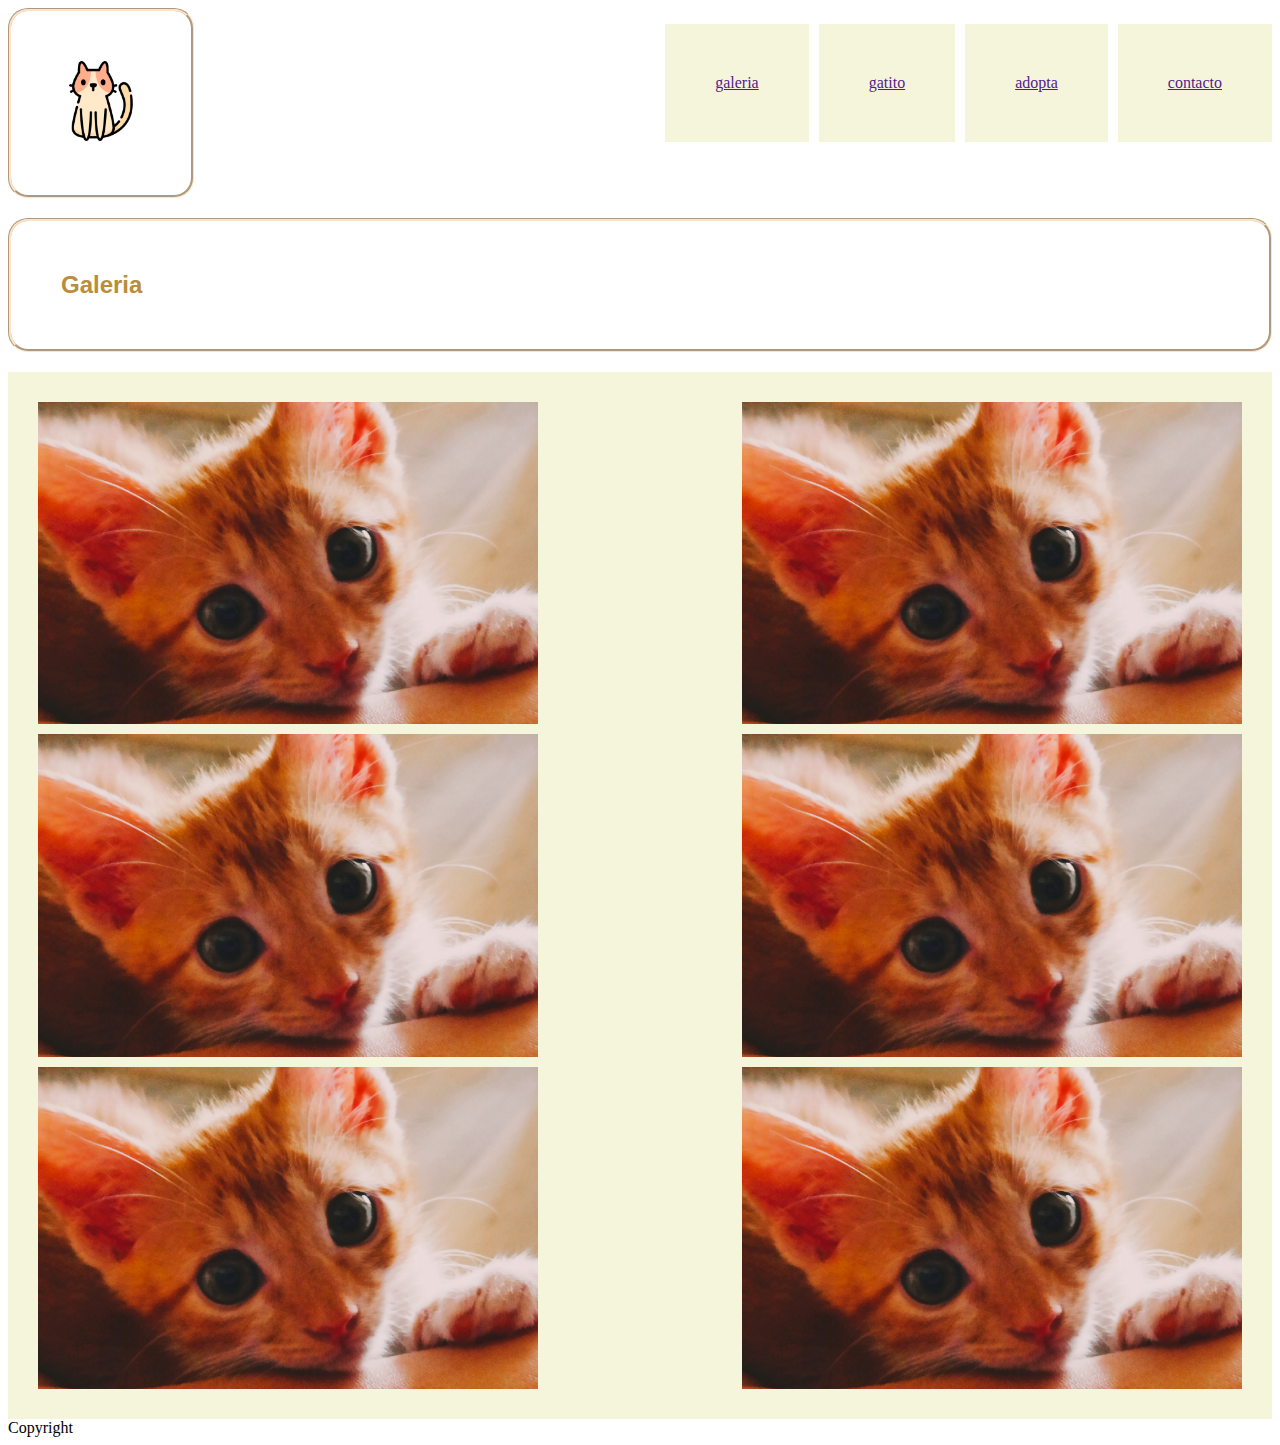
<file: web_gatitos/index.html>
<!DOCTYPE html>
<html lang="en">

<head>
  <meta charset="UTF-8" />
  <meta name="viewport" content="width=device-width, initial-scale=1.0" />
  <link rel="stylesheet" href="./css/style.css" />
  <title>prueba index --</title>
</head>

<body>
  <header>
    <div class="tittle">
      <img class="logotipo" src="logo_cat.png">
    </div>
    <nav>

      <ol class="menu">
        <li class="boton"><a href="">galeria</a></li>
        <li class="boton"><a href="">gatito</a></li>
        <li class="boton"><a href="">adopta</a></li>
        <li class="boton"><a href="">contacto</a></li>
      </ol>
    </nav>
  </header>
  <main>
    <h2>Galeria</h2>
    <div class="galeria">

      <img class="pics" src="simba2.jpg" alt="Es la foto de simba" />
      <img class="pics" src="simba2.jpg" alt="gato 2" />
      <img class="pics" src="simba2.jpg" alt="gato 2" />
      <img class="pics" src="simba2.jpg" alt="gato 2" />
      <img class="pics" src="simba2.jpg" alt="Es la foto de simba" />
      <img class="pics" src="simba2.jpg" alt="Es la foto de simba" />
    </div>
  </main>
</body>
<footer>
  Copyright
</footer>

</html>
</file>
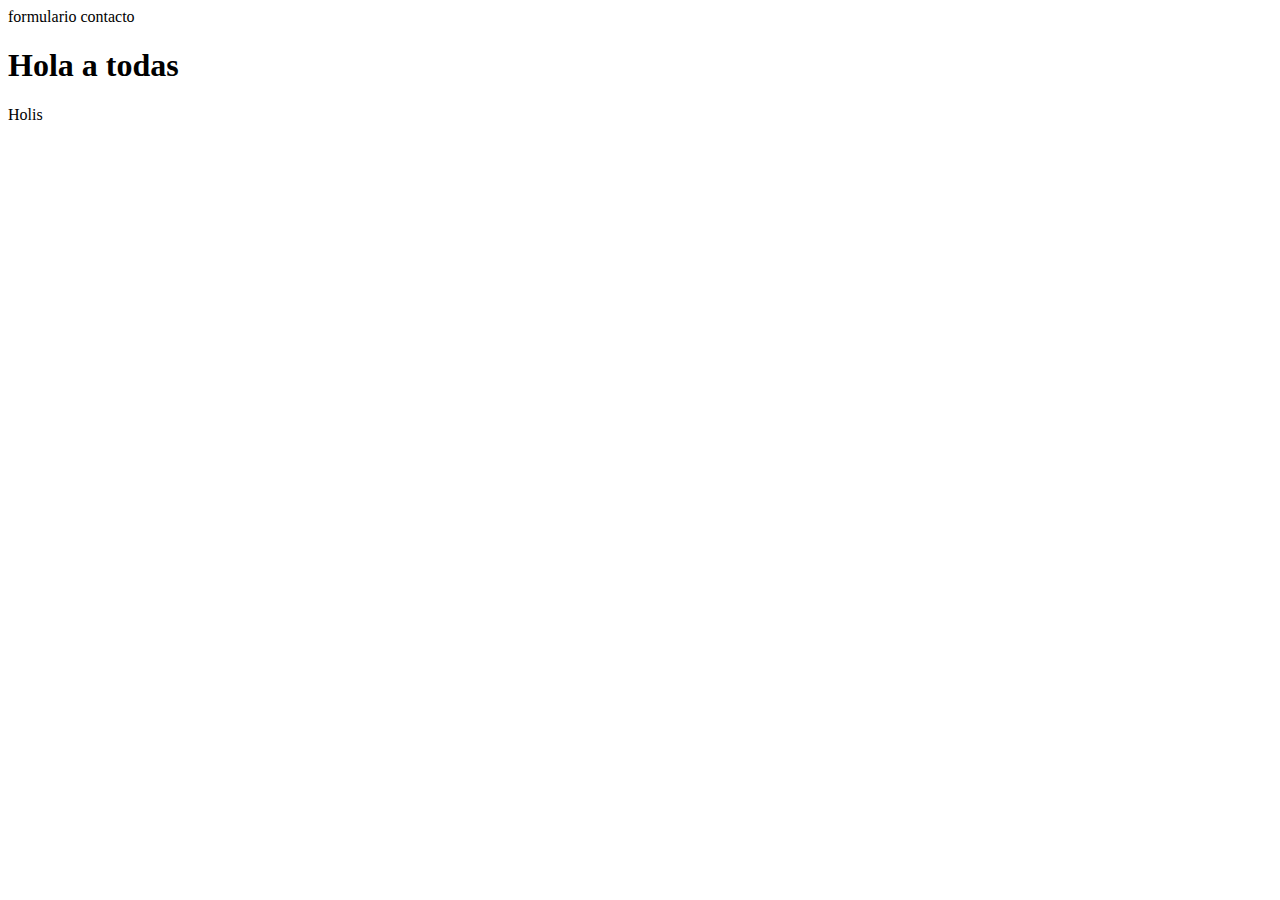
<file: item_fisioterapia/src/contacto.html>
<!DOCTYPE html>
<html lang="es">
  <head>
    <meta charset="UTF-8" />
    <meta name="viewport" content="width=device-width, initial-scale=1" />
    <title>Adalab Web Starter Kit</title>
    <link href="https://fonts.googleapis.com/css?family=Roboto&display=swap" rel="stylesheet" />
    <link rel="stylesheet" href="./scss/main.scss" />
    <link rel="icon" href="./images/favicon.png" />
  </head>

  <body>
    <load src="./partials/header.html" seccion="contacto"/></load>

    formulario contacto
    <header>
      <h1>Hola a todas</h1>
    </header>
    
    <main>Holis</main>

  </body>
</html>
</file>
<file: web_gatitos/css/style.css>
header {
    display: flex;
    justify-content: space-between;
    align-content: center;

}
.tittle{
    padding-block: 50px;
    padding-inline: 50px;
    border-radius: 20px;
    border-style: groove;
    border-color: bisque;
}

.logotipo{
    width: 80px;
    align-content: center;
    align-items: center;
}
.menu {
    display: flex;
    gap:10px;
    list-style-type: none;
    align-content: center;
}
.boton {
    background-color: beige;
    padding-block: 50px;
    padding-inline: 50px;
}
h2 {
    font-family: Arial, Helvetica, sans-serif;
    color: rgb(185, 141, 58);
    padding-block: 50px;
    padding-inline: 50px;
    border-radius: 20px;
    border-style: groove;
    border-color: bisque;
}
.pics {
    width: 500px;
    
}
.galeria {
    background-color: beige;
    padding-block: 30px;
    padding-inline: 30px;
    flex-wrap: wrap;
    display: flex;
    align-items: center;
    justify-content: space-between;
    gap:10px;
}
</file>
